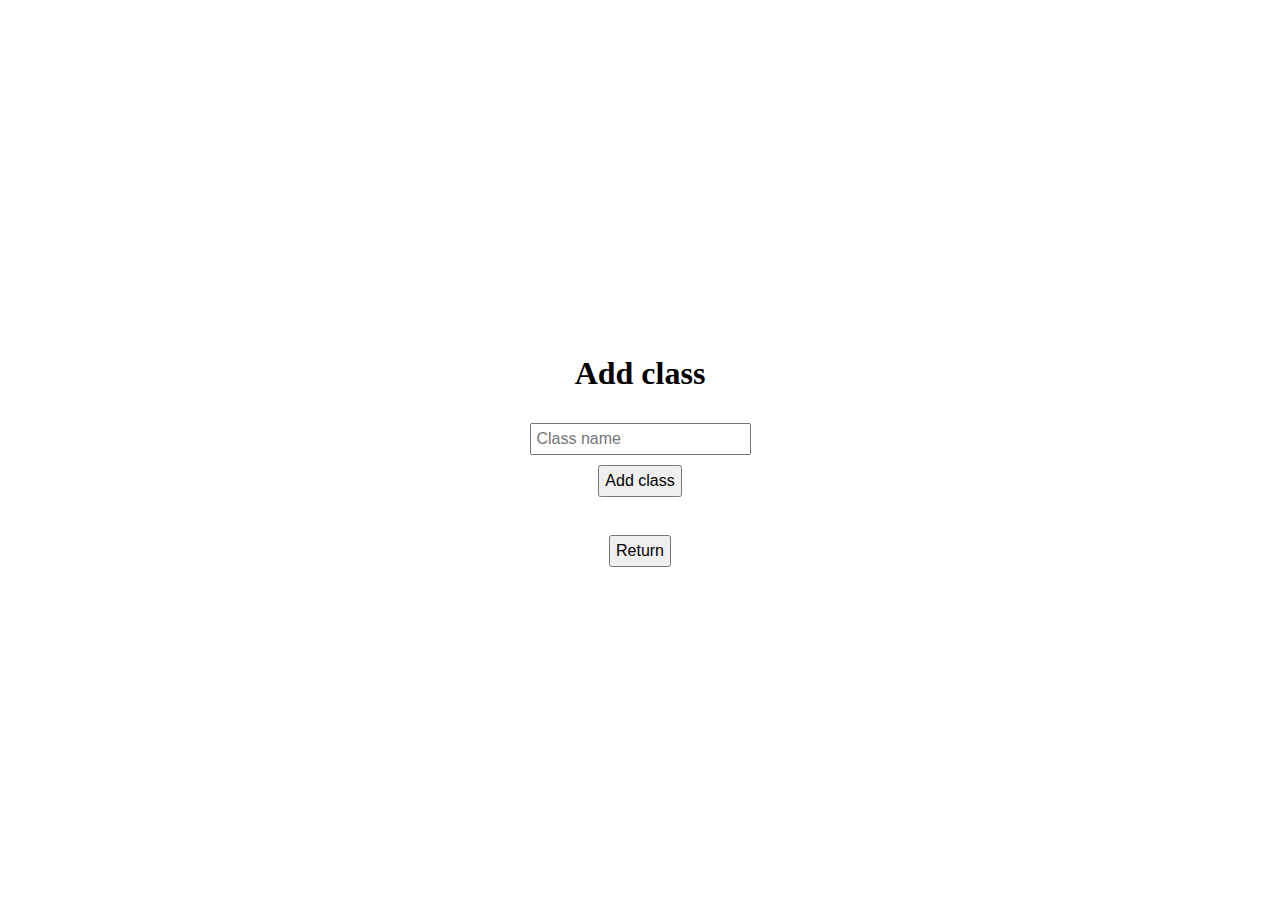
<file: Add_class_page/index.html>
<!DOCTYPE html>
<html lang="en">
<head>
    <meta charset="UTF-8">
    <meta name="viewport" content="width=device-width, initial-scale=1.0">
    <title>Lesson plan</title>
    <link rel="stylesheet" href="style.css">
</head>
<body>
    <form action="" class="form">
        <h1>Add class</h1>
        <input id="input-classname" type="text" class="input-classname" placeholder="Class name">
        <button id="send-data-to-server" type="button">Add class</button><br>
        <a href="../Page_view/index.html"><button type="button">Return</button></a>
    </form>
    <script src="main.js"></script>
</body>
</html>
</file>
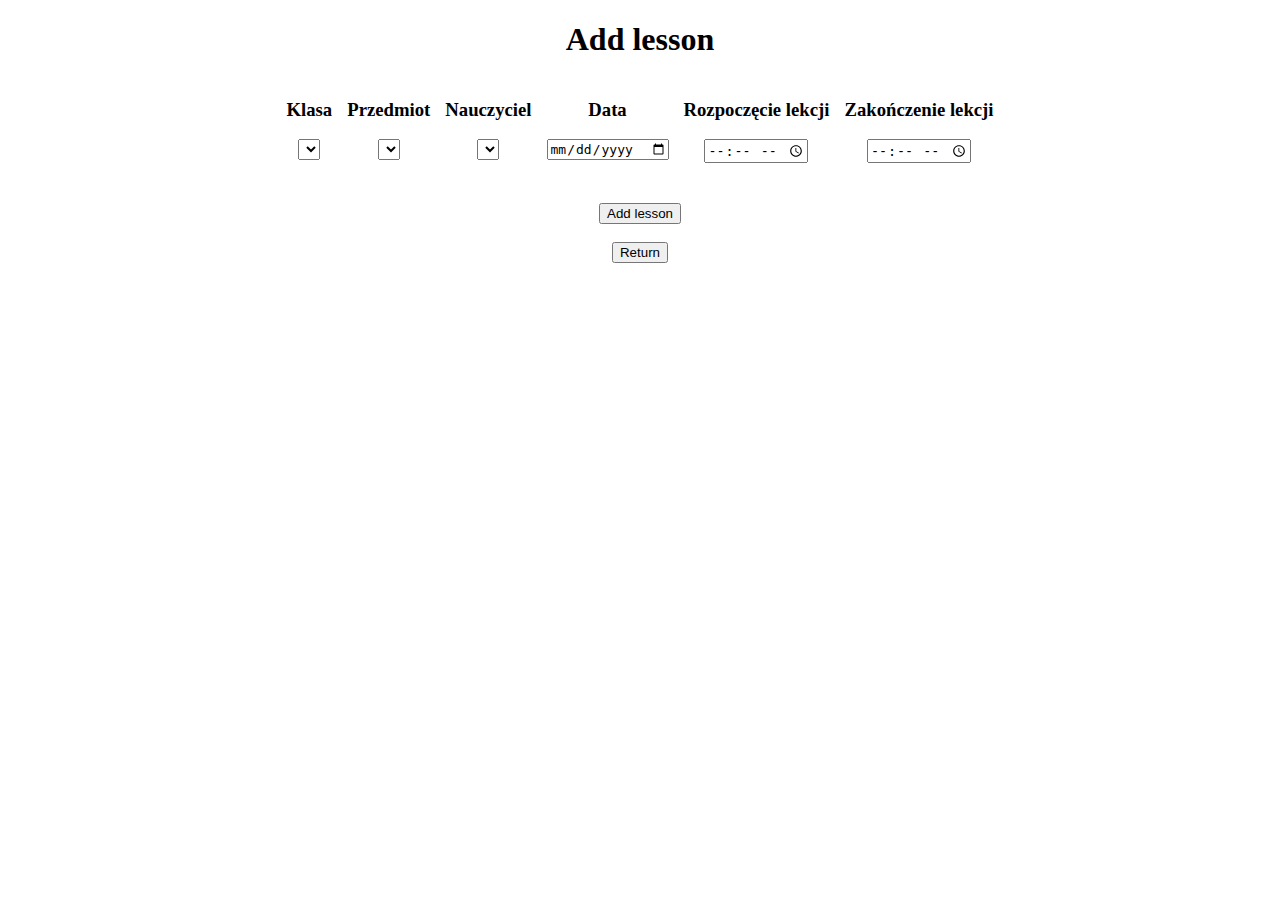
<file: Add_lesson_page/index.html>
<!DOCTYPE html>
<html lang="en">
<head>
    <meta charset="UTF-8">
    <meta http-equiv="X-UA-Compatible" content="IE=edge">
    <meta name="viewport" content="width=device-width, initial-scale=1.0">
    <title>Document</title>
    <link rel="stylesheet" href="style.css">
    <script src="main.js" defer></script>
</head>
<body>
    <h1 class="title">Add lesson</h1>
    <div class="container">
        <div class="class-container">
            <h3>Klasa</h3>
            <select class="select-class" name="select-class" id="select-class"></select>
        </div>
        <div class="subject-container">
            <h3>Przedmiot</h3>
            <select id="select-subject" class="select-subject"></select>
        </div>
        <div class="teacher-container">
            <h3>Nauczyciel</h3>
            <select id="select-teacher" class="select-teacher"></select>
        </div>
       
        <div class="select-date">
            <h3>Data</h3>
            <input id="input-date" class="input-date" type="date" name="date">
        </div>
        <div class="select-start-lesson">
            <h3>Rozpoczęcie lekcji</h3>
            <input id="input-start-lesson" class="input-start-lesson" type="time" name="start-lesson">
        </div>
        <div class="select-end-lesson">
            <h3>Zakończenie lekcji</h3>
            <input id="input-end-lesson" class="input-end-lesson" type="time" name="end-lesson">
        </div>
    </div>
    <div class="send-data-to-server">
        <button id="send-data-btn" type="submit">Add lesson</button>
    </div><br>
    <a href="../Page_view/index.html"><button type="button">Return</button></a>
</body>
</html>
</file>
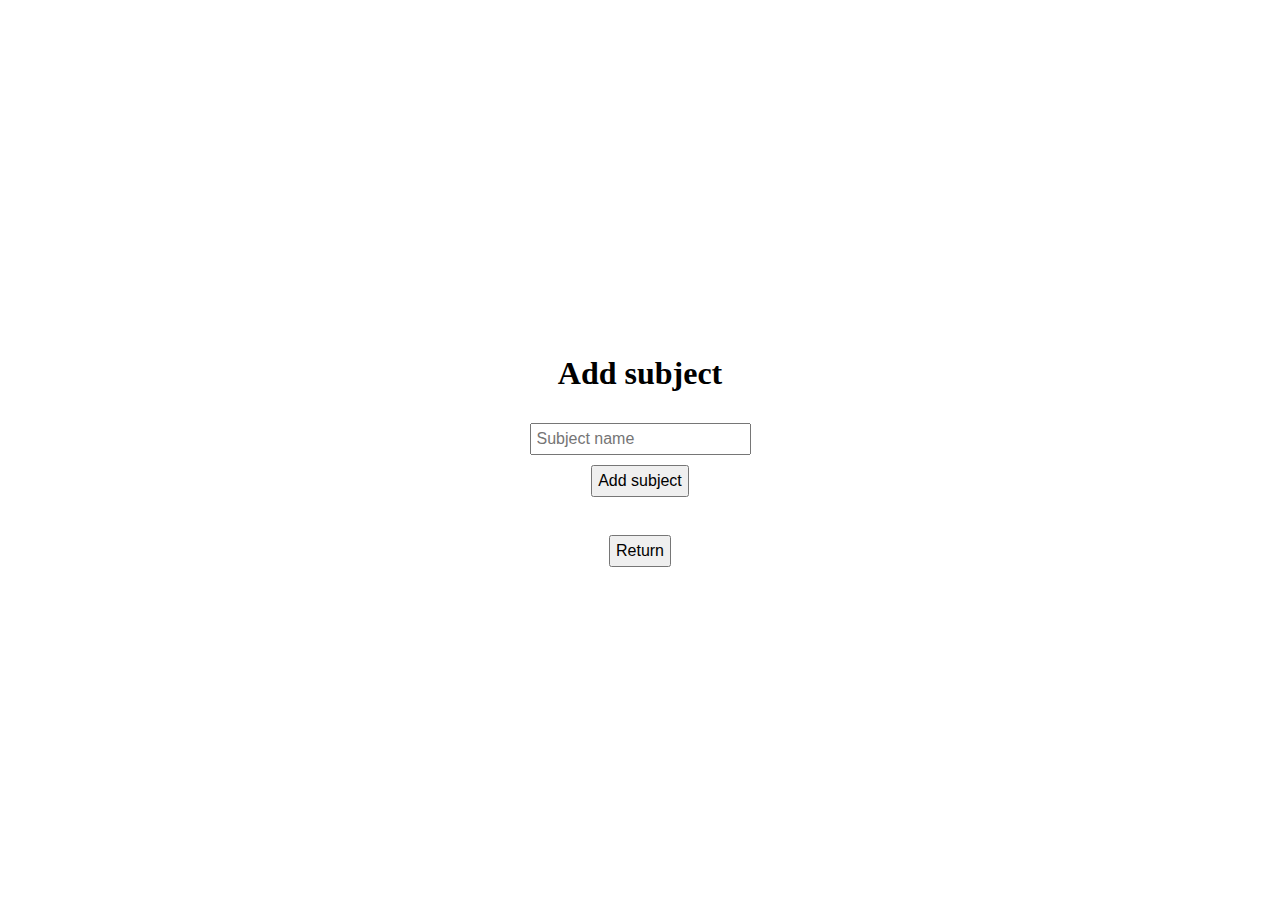
<file: Add_subject_page/index.html>
<!DOCTYPE html>
<html lang="en">
<head>
    <meta charset="UTF-8">
    <meta name="viewport" content="width=device-width, initial-scale=1.0">
    <title>Lesson plan</title>
    <link rel="stylesheet" href="style.css">
</head>
<body>
    <form action="" class="form">
        <h1>Add subject</h1>
        <input id="input-subject-name" type="text" class="input-subject-name" placeholder="Subject name">
        <button type="submit">Add subject</button><br>
        <a href="../Page_view/index.html"><button type="button">Return</button></a>
    </form>
    <script src="main.js"></script>
</body>
</html>
</file>
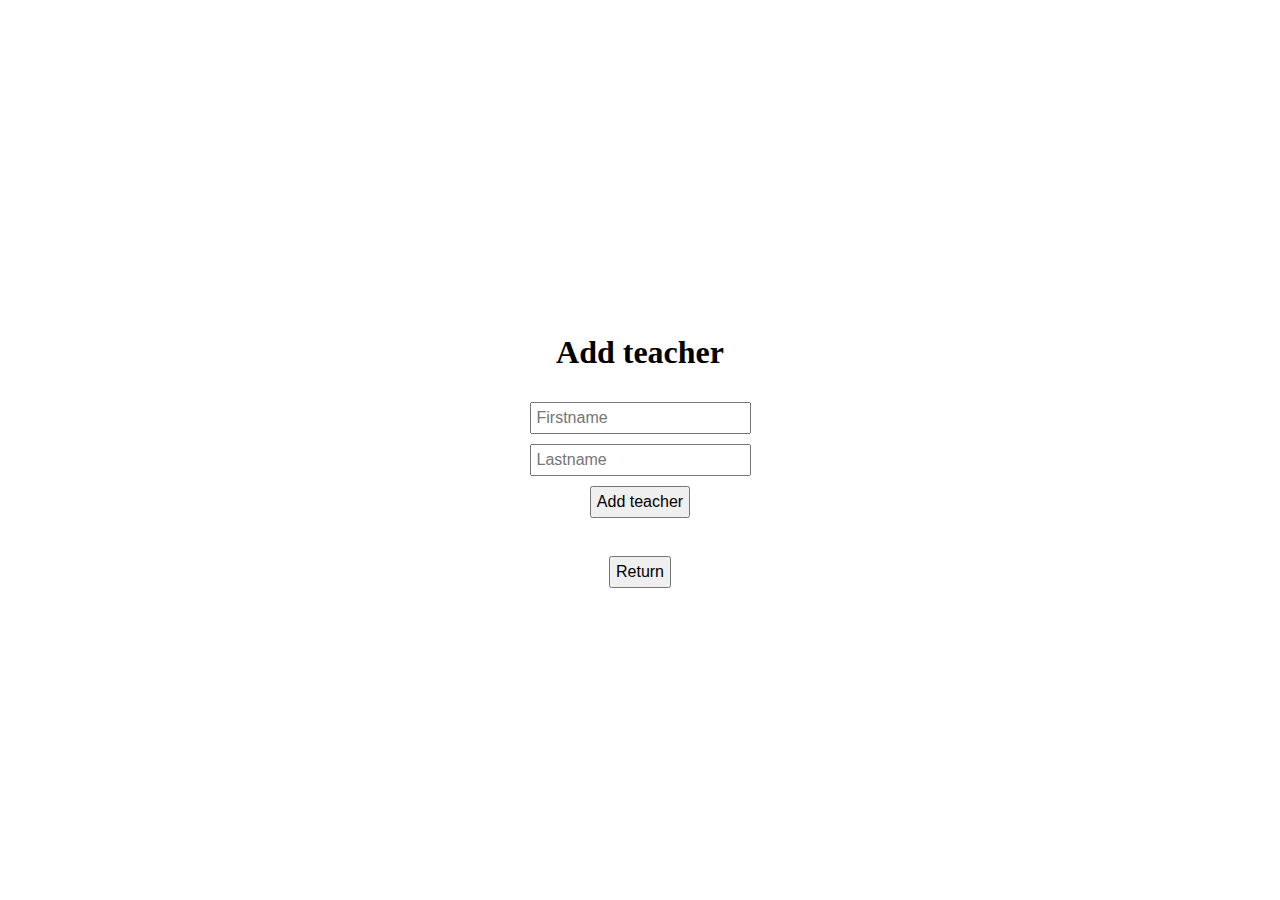
<file: Add_teacher_page/index.html>
<!DOCTYPE html>
<html lang="en">
<head>
    <meta charset="UTF-8">
    <meta name="viewport" content="width=device-width, initial-scale=1.0">
    <title>Lesson plan</title>
    <link rel="stylesheet" href="style.css">
</head>
<body>
    <form action="" class="form">
        <h1>Add teacher</h1>
        <input id="input-firstname-teacher" type="text" class="input-firstname-teacher" placeholder="Firstname">
        <input id="input-lastname-teacher" type="text" class="input-lastname-teacher" placeholder="Lastname">
        <button id="send-data-to-server" type="button">Add teacher</button><br>
        <a href="../Page_view/index.html"><button type="button">Return</button></a>
    </form>
    <script src="main.js"></script>
</body>
</html>
</file>
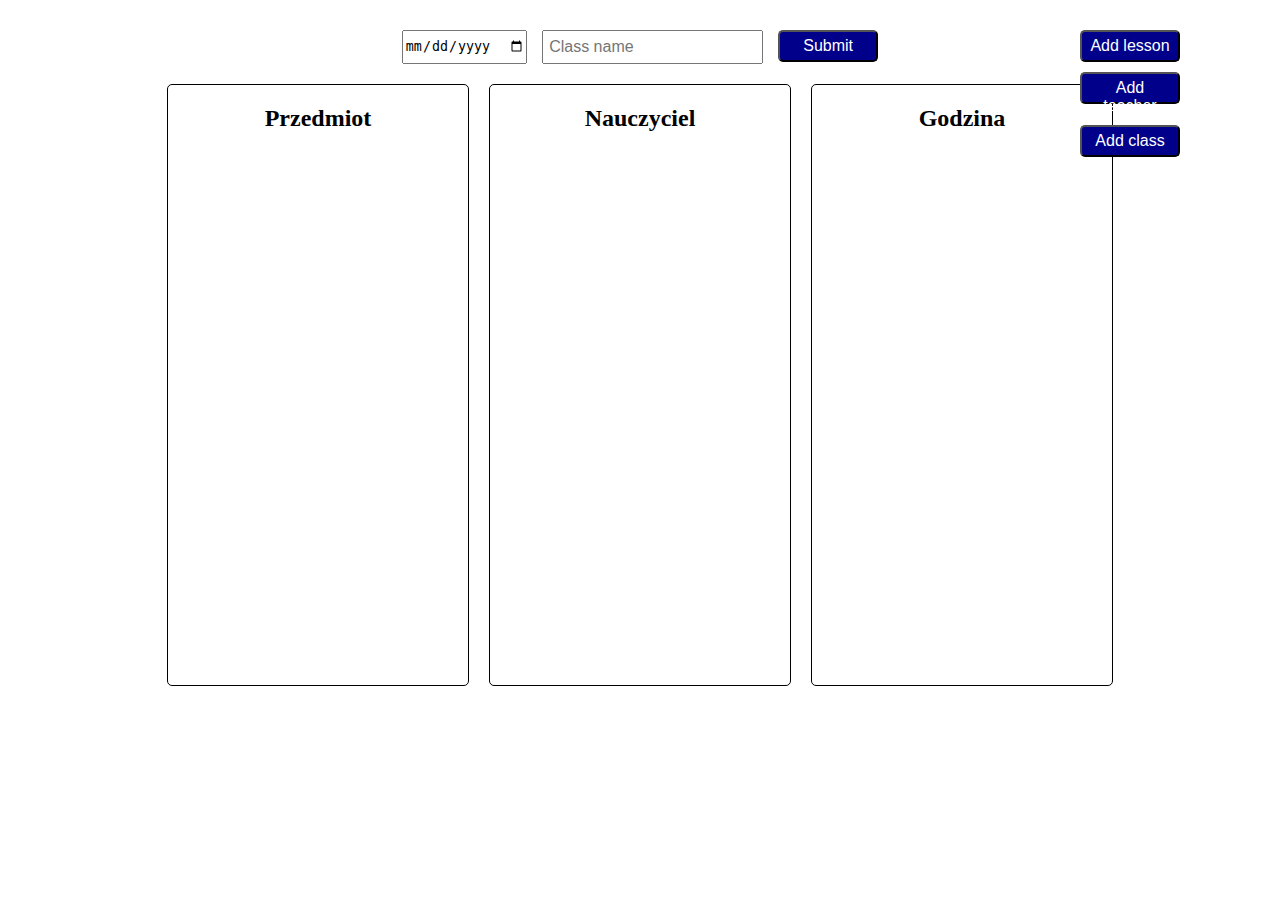
<file: Page_view/index.html>
<!DOCTYPE html>
<html lang="en">
<head>
    <meta charset="UTF-8">
    <meta http-equiv="X-UA-Compatible" content="IE=edge">
    <meta name="viewport" content="width=device-width, initial-scale=1.0">
    <title>Lesson plan</title>
    <link rel="stylesheet" href="style.css">
    <script src="main.js" defer></script>
</head>
<body>
    <header class="header">
        <form action="" class="form">
            <input id="input-date" type="date" class="input-date" name="lesson-day">
            <input id="input-class-name" type="text" class="input-class-name" placeholder="Class name" name="class-name">
            <button id="send-data" class="submit-data" type="button">Submit</button>
        </form>
        <div class="button-container">
            <a href="../Add_lesson_page/index.html"><button class="add-lesson-btn">Add lesson</button></a>
            <a href="../Add_teacher_page/index.html"><button class="add-teacher-btn">Add teacher</button></a>
            <a href="../Add_class_page/index.html"><button class="add-class-btn">Add class</button></a>
        </div>
    </header>
    <div class="container">
        <div class="subject-column">
            <h2 id="subject-name" class="subject-name">Przedmiot</h2>
            <div id="items-container-subjects"></div>
        </div>
        <div class="teacher-column">
            <h2 class="teacher-name">Nauczyciel</h2>
            <div id="items-container-teachers"></div>
        </div>
        <div class="lesson-time-column">
            <h2 class="lesson-time-range">Godzina</h2>
            <div id="items-container-time-range"></div>
        </div>
    </div>
</body>
</html>
</file>
<file: Add_class_page/style.css>
body{
    margin: 0;
    padding: 0;
    display: flex;
    flex-direction: column;
    align-items: center;
    justify-content: center;
    min-height: 100vh;
}
.form{
    display: flex;
    flex-direction: column;
    align-items: center;
    justify-content: center;
    gap: 10px;
}
.form input{
    padding: 5px;
    font-size: medium;
}
.form button{
    padding: 5px;
    font-size: medium;
}
</file>
<file: Add_lesson_page/style.css>
body{
    margin: 0;
    padding: 0;
    display: flex;
    flex-direction: column;
    justify-content: center;
    align-items: center;
}
.container{
    display: flex;
    flex-direction: row;
    gap: 15px;
}
.container select{
    font-size: medium;
}
.container .input-date{
    font-size: medium;
}
.send-data-to-server{
    margin-top: 40px;
}
.container div{
    display: flex;
    flex-direction: column;
    align-items: center;
}
</file>
<file: Add_subject_page/style.css>
body{
    margin: 0;
    padding: 0;
    display: flex;
    flex-direction: column;
    align-items: center;
    justify-content: center;
    min-height: 100vh;
}
.form{
    display: flex;
    flex-direction: column;
    align-items: center;
    justify-content: center;
    gap: 10px;
}
.form input{
    padding: 5px;
    font-size: medium;
}
.form button{
    padding: 5px;
    font-size: medium;
}
</file>
<file: Add_teacher_page/style.css>
body{
    margin: 0;
    padding: 0;
    display: flex;
    flex-direction: column;
    align-items: center;
    justify-content: center;
    min-height: 100vh;
}
.form{
    display: flex;
    flex-direction: column;
    align-items: center;
    justify-content: center;
    gap: 10px;
}
.form input{
    padding: 5px;
    font-size: medium;
}
.form button{
    padding: 5px;
    font-size: medium;
}
</file>
<file: Page_view/style.css>
body{
    margin: 0;
    padding: 0;
    min-height: 100vh;
    display: flex;
    flex-direction: column;
    align-items: center;
    gap: 20px;
    position: relative;
}
header{
    margin-top: 20px;
}
.form{
    display: flex;
    flex-direction: row;
    justify-content: center;
    gap: 15px;
    margin-top: 10px;
}
.input-data{
    width: 150px;
    height: 20px;
    padding: 5px;
    font-size: large;
}
.input-class-name{
    font-size: medium;
    min-width: 100px;
    height: 20px;
    padding: 5px;
}
.submit-data{
    width: 100px;
    font-size: medium;
    background-color: darkblue;
    color: white;
    border-radius: 5px;
    transition: all 0.1 ease-in-out;
    height: 32px;
    padding: 5px;
}
.submit-data:hover{
    transform: scale(1.05);
}
.submit-data:active{
    background-color: blue;
}
.container{
    display: flex;
    flex-direction: row;
    gap: 20px;
}
.subject-column, .teacher-column, .lesson-time-column{
    border: 1px solid black;
    border-radius: 5px;
    width: 300px;
    min-height: 600px;
    display: flex;
    flex-direction: column;
    align-items: center;
}
.button-container{
    position: absolute;
    top: 30px;
    right: 100px;
    display: flex;
    flex-direction: column;
    gap: 10px;
}
.add-lesson-btn, .add-teacher-btn, .add-class-btn{
    width: 100px;
    font-size: medium;
    background-color: darkblue;
    color: white;
    border-radius: 5px;
    transition: all 0.1 ease-in-out;
    height: 32px;
    padding: 5px;
}
.add-lesson-btn:hover, .add-teacher-btn:hover, .add-class-btn:hover{
    transform: scale(1.05);
}
.add-lesson-btn:active, .add-teacher-btn:active, .add-class-btn:active{
    background-color: blue;
}
#items-container-subjects, #items-container-teachers, #items-container-time-range{
    display: flex;
    flex-direction: column;
    align-items: center;
    justify-content: center;
}
</file>
